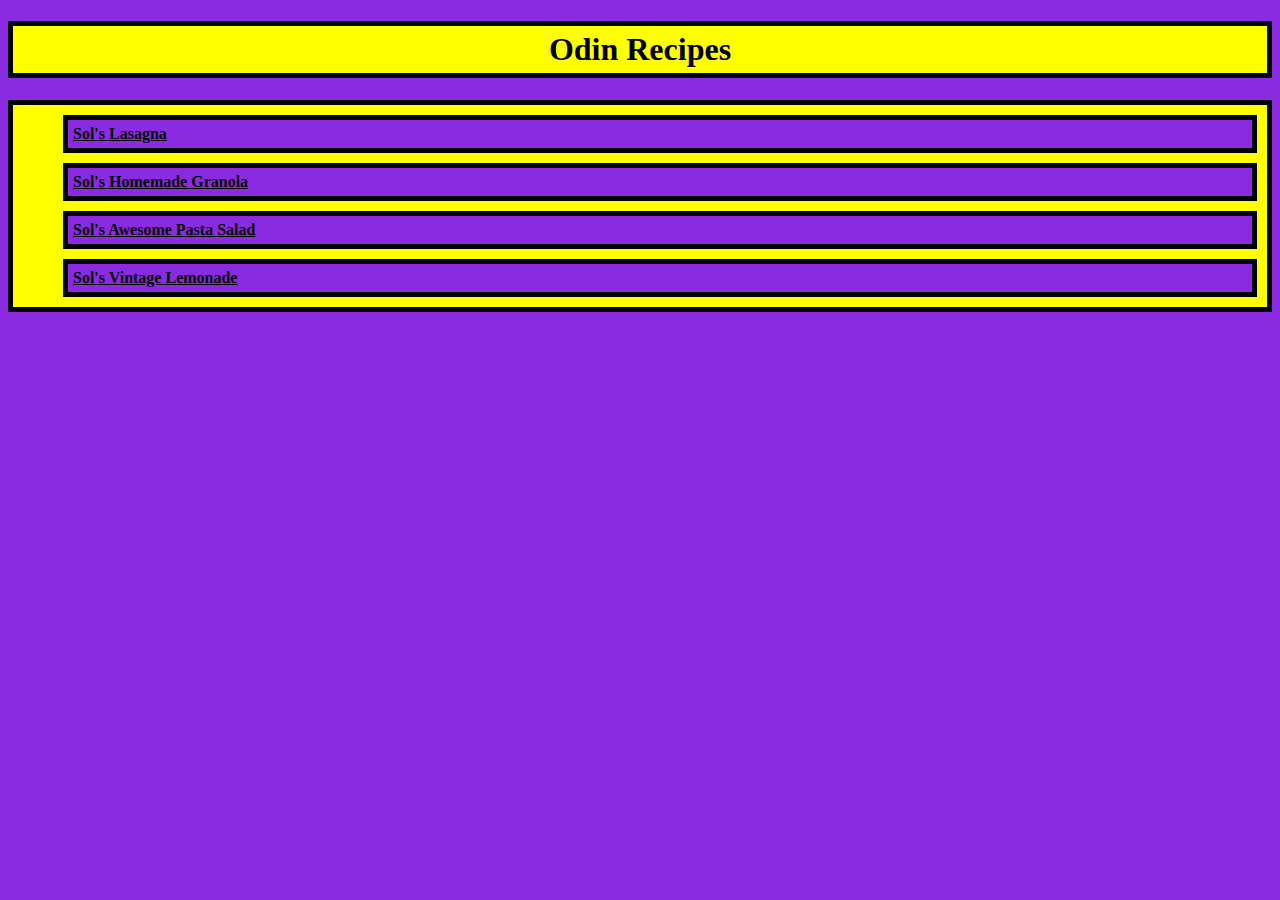
<file: index.html>
<!DOCTYPE html>
<html lang="en">
<head>
    <meta charset="UTF-8">
    <meta name="viewport" content="width=device-width, initial-scale=1.0">
    <link rel="Stylesheet" href="styles.css">
    <title>Homepage</title>
</head>
<body>
    <h1>Odin Recipes</h1>
    <ul class="recipes">
        <li><a href="./recipes/lasagna.html">Sol's Lasagna</a></li>
        <li><a href="./recipes/granola.html">Sol's Homemade Granola</a></li>
        <li><a href="./recipes/pasta-salad.html">Sol's Awesome Pasta Salad</a></li>
        <li><a href="./recipes/lemonade.html">Sol's Vintage Lemonade</a></li>
    </ul>
</body>
</html>
</file>
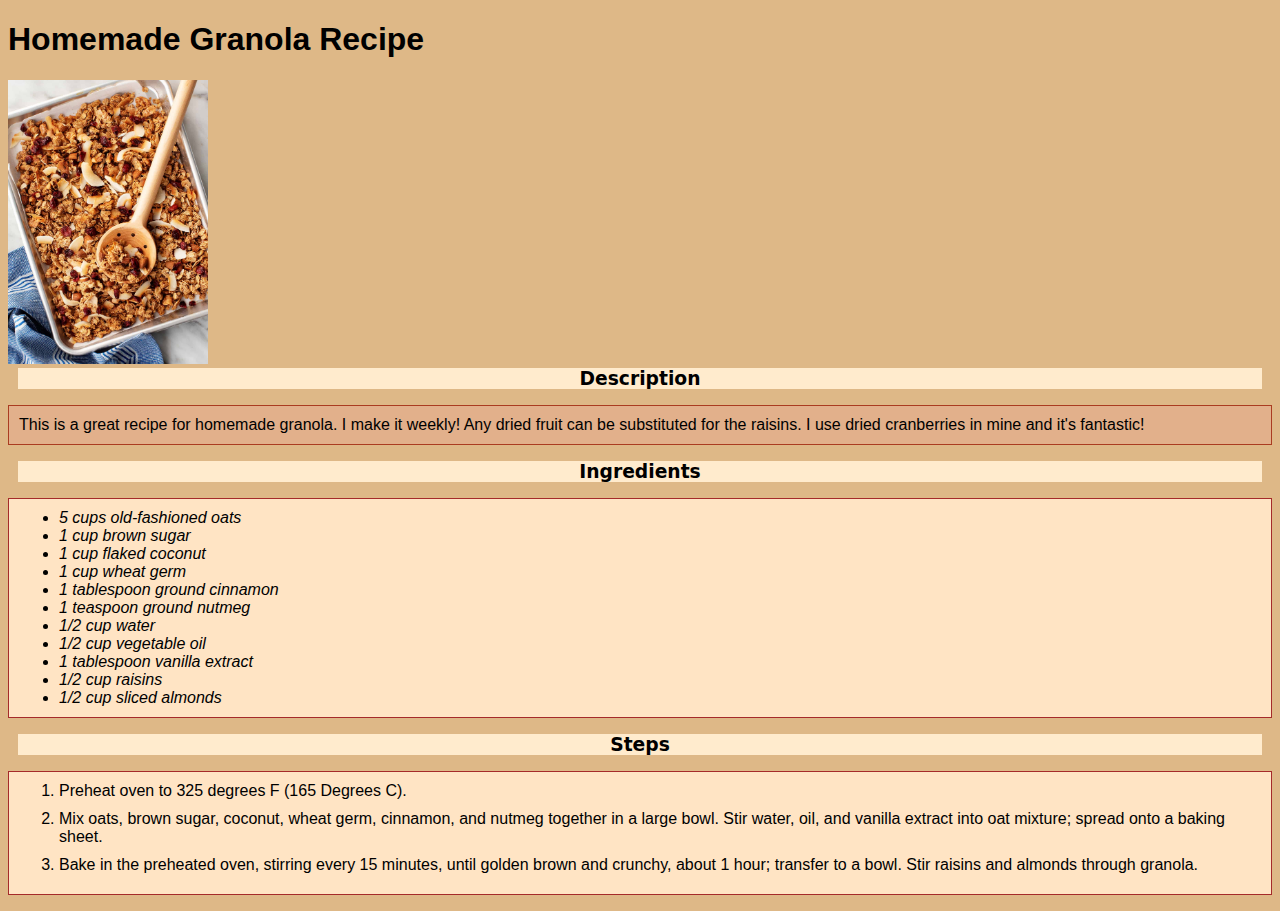
<file: recipes/granola.html>
<!DOCTYPE html>
<html lang="en">
<head>
    <meta charset="UTF-8">
    <meta name="viewport" content="width=device-width, initial-scale=1.0">
    <title>Granola</title>
    <link rel="stylesheet" href="styles.css">
</head>
<body>
    <h1>Homemade Granola Recipe</h1>
    <img src="./images/granola.jpg" alt="Picture of finsihed granola" width="200">
    <h3>Description</h3>
    <p>This is a great recipe for homemade granola. I make it weekly! Any dried fruit can be substituted for the raisins. I use dried cranberries in mine and it's fantastic!</p>
    <h3>Ingredients</h3>
        <ul class="list unordered" >
            <li>5 cups old-fashioned oats</li>
            <li>1 cup brown sugar</li>
            <li>1 cup flaked coconut</li>
            <li>1 cup wheat germ</li>
            <li>1 tablespoon ground cinnamon</li>
            <li>1 teaspoon ground nutmeg</li>
            <li>1/2 cup water</li>
            <li>1/2 cup vegetable oil</li>
            <li>1 tablespoon vanilla extract</li>
            <li>1/2 cup raisins</li>
            <li>1/2 cup sliced almonds</li>
        </ul>
    <h3>Steps</h3>
        <ol class="list ordered">
            <li style="margin-bottom: 10px;">Preheat oven to 325 degrees F (165 Degrees C).</li>
            <li style="margin-bottom: 10px;">Mix oats, brown sugar, coconut, wheat germ, cinnamon, and nutmeg together in a large bowl. Stir water, oil, and vanilla extract into oat mixture; spread onto a baking sheet.</li>
            <li style="margin-bottom: 10px;">Bake in the preheated oven, stirring every 15 minutes, until golden brown and crunchy, about 1 hour; transfer to a bowl. Stir raisins and almonds through granola.</li>
        </ol>
</body>
</html>
</file>
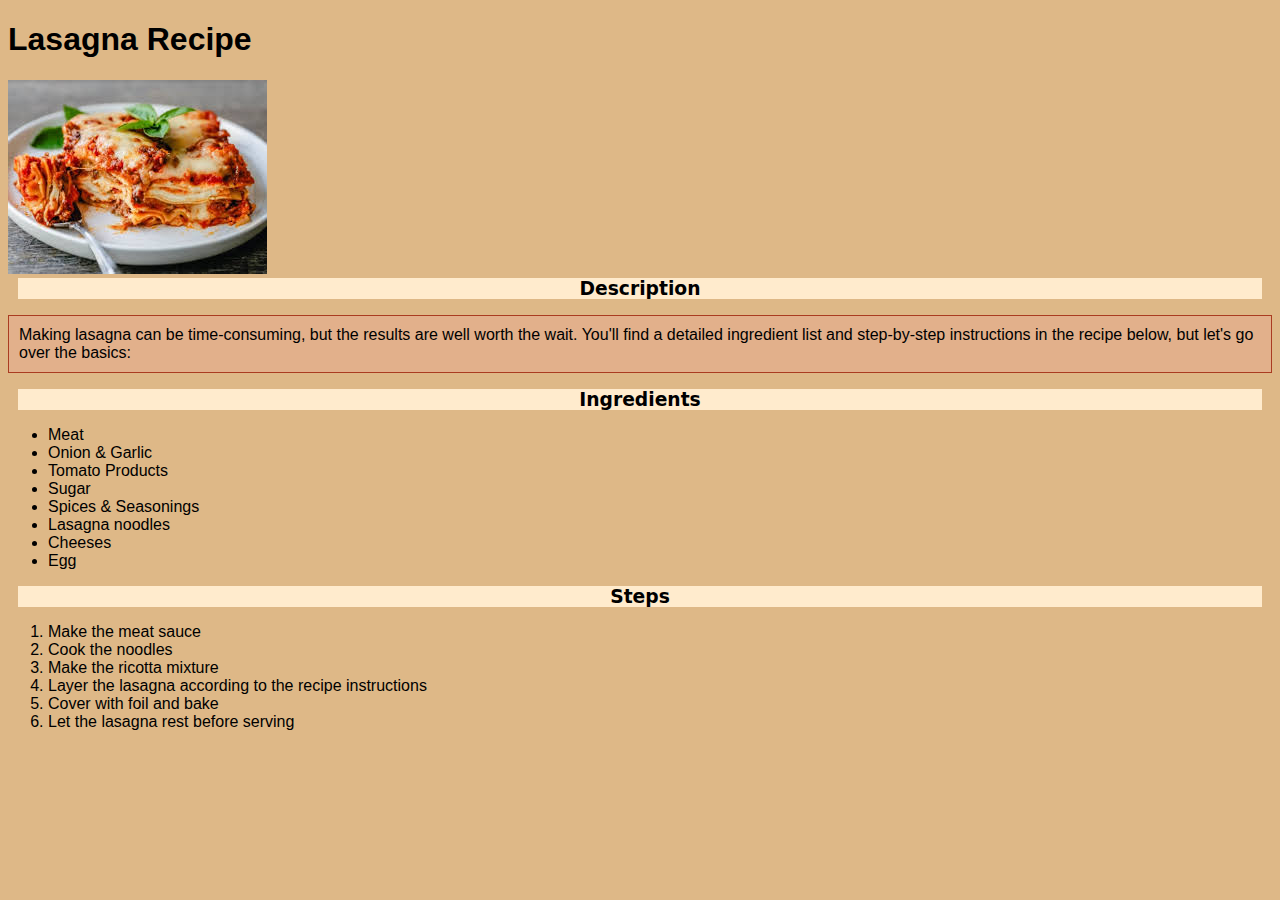
<file: recipes/lasagna.html>
<!DOCTYPE html>
<html lang="en">
<head>
    <meta charset="UTF-8">
    <meta name="viewport" content="width=device-width, initial-scale=1.0">
    <title>Lasagna</title>
    <link rel="stylesheet" href="styles.css">
</head>
<body>
    <h1>Lasagna Recipe</h1>
    <img src="./images/lasagna.jpeg" alt="A picture of lasagna">
    <h3>Description</h3>
    <p>Making lasagna can be time-consuming, but the results are well worth the wait. You'll find a detailed ingredient list and step-by-step instructions in the recipe below, but let's go over the basics:</p>
    <h3>Ingredients</h3>
    <ul>
        <li>Meat</li>
        <li>Onion & Garlic</li>
        <li>Tomato Products</li>
        <li>Sugar</li>
        <li>Spices & Seasonings</li>
        <li>Lasagna noodles</li>
        <li>Cheeses</li>
        <li>Egg</li>
    </ul>
    <h3>Steps</h3>
    <ol>
        <li>Make the meat sauce</li>
        <li>Cook the noodles</li>
        <li>Make the ricotta mixture</li>
        <li>Layer the lasagna according to the recipe instructions</li>
        <li>Cover with foil and bake</li>
        <li>Let the lasagna rest before serving</li>
    </ol>
</body>
</html>
</file>
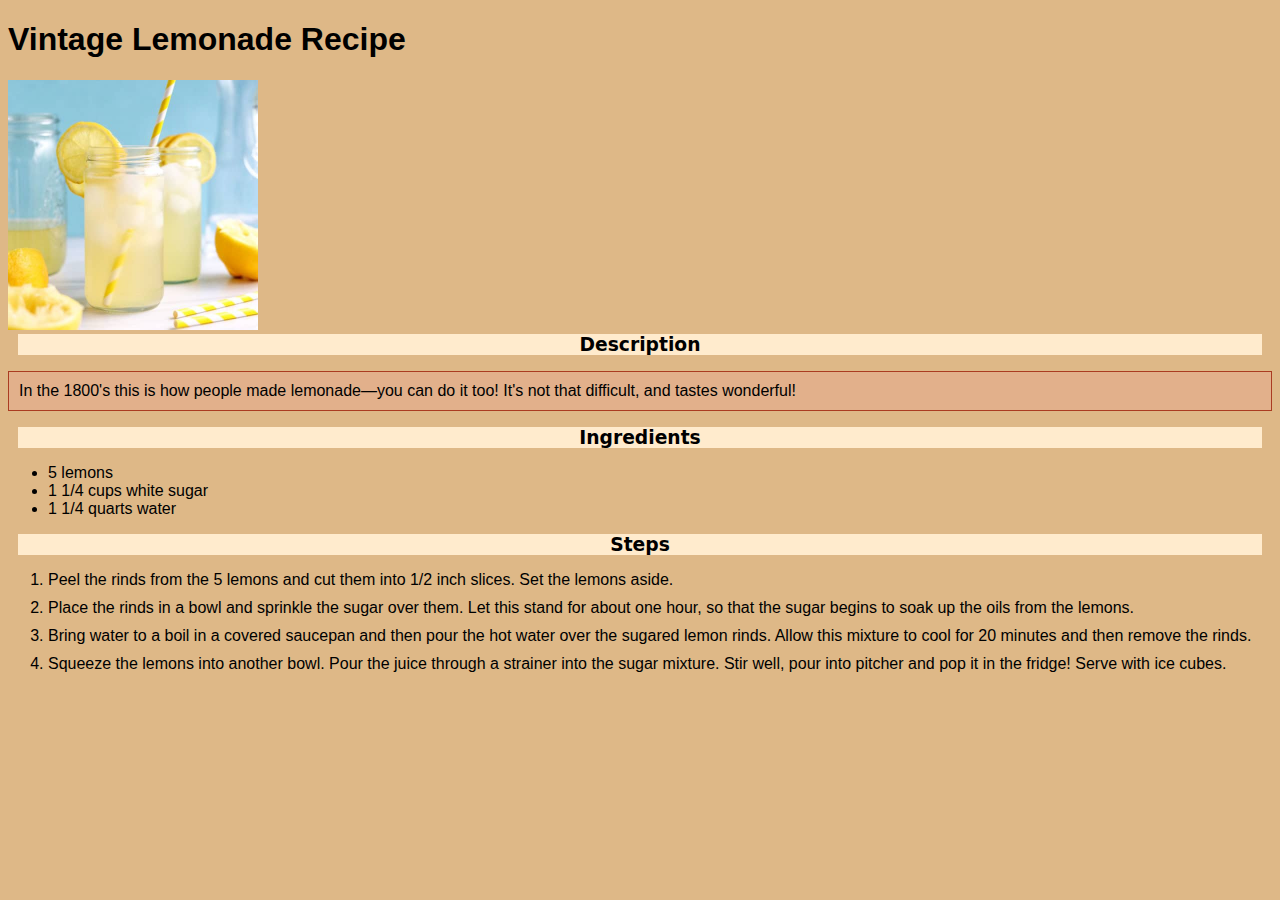
<file: recipes/lemonade.html>
<!DOCTYPE html>
<html lang="en">
<head>
    <meta charset="UTF-8">
    <meta name="viewport" content="width=device-width, initial-scale=1.0">
    <title>Document</title>
    <link rel="stylesheet" href="styles.css">
</head>
<body>
    <h1>Vintage Lemonade Recipe</h1>
    <img src="./images/lemonade.jpg" width="250px" alt="A picture of fresh lemonade">
    <h3>Description</h3>
    <p>In the 1800's this is how people made lemonade—you can do it too! It's not that difficult, and tastes wonderful!</p>
    <h3>Ingredients</h3>
    <ul>
        <li>5 lemons</li>
        <li>1 1/4 cups white sugar</li>
        <li>1 1/4 quarts water</li>
    </ul>
    <h3>Steps</h3>
    <ol>
        <li style="margin-bottom: 10px;">Peel the rinds from the 5 lemons and cut them into 1/2 inch slices. Set the lemons aside.</li>
        <li style="margin-bottom: 10px;">Place the rinds in a bowl and sprinkle the sugar over them. Let this stand for about one hour, so that the sugar begins to soak up the oils from the lemons.</li>
        <li style="margin-bottom: 10px;">Bring water to a boil in a covered saucepan and then pour the hot water over the sugared lemon rinds. Allow this mixture to cool for 20 minutes and then remove the rinds.</li>
        <li style="margin-bottom: 10px;">Squeeze the lemons into another bowl. Pour the juice through a strainer into the sugar mixture. Stir well, pour into pitcher and pop it in the fridge! Serve with ice cubes.</li>
    </ol>
</body>
</html>
</file>
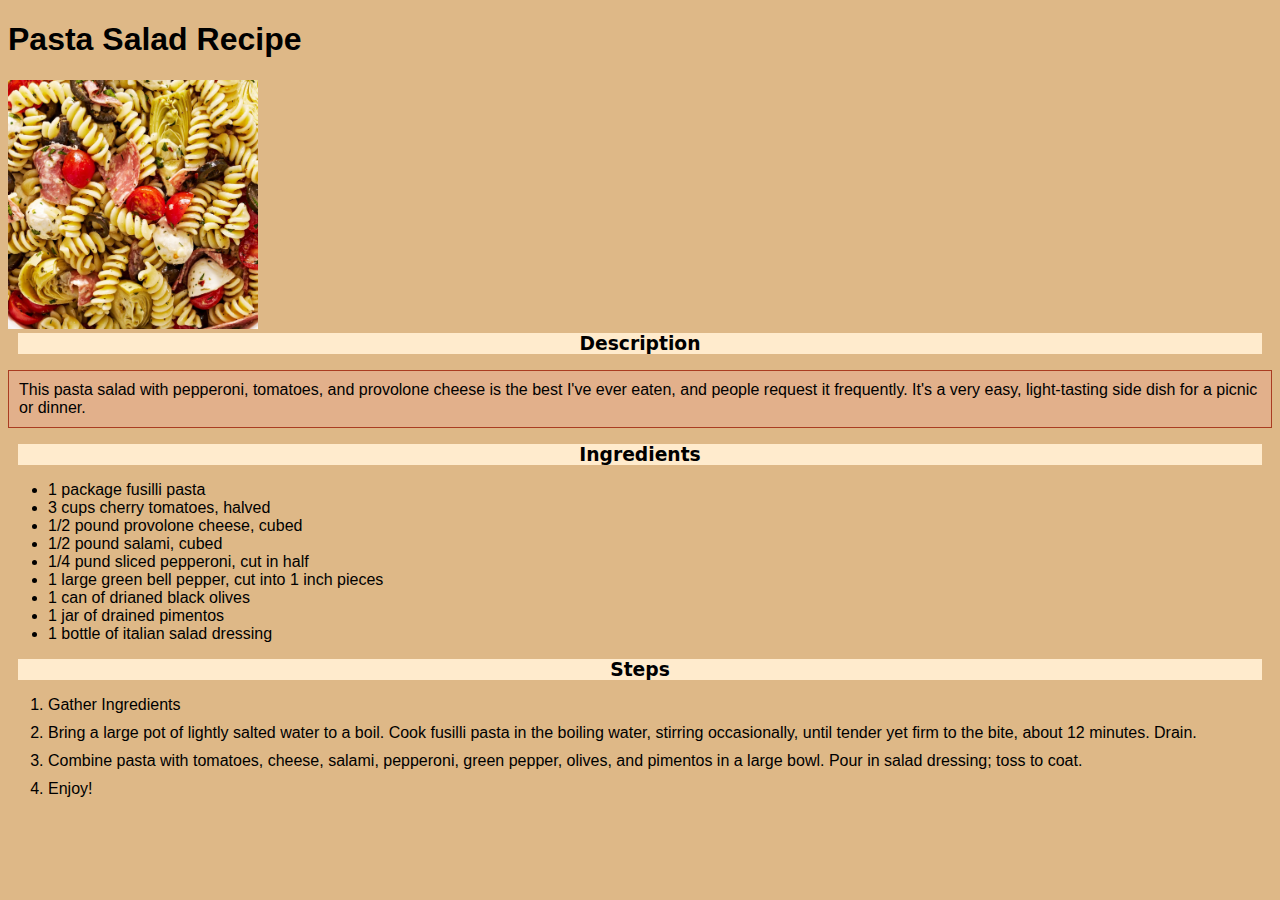
<file: recipes/pasta-salad.html>
<!DOCTYPE html>
<html lang="en">
<head>
    <meta charset="UTF-8">
    <meta name="viewport" content="width=device-width, initial-scale=1.0">
    <title>Pasta-Salad</title>
    <link rel="stylesheet" href="styles.css">
</head>
<body>
    <h1>Pasta Salad Recipe</h1>
    <img width=250px src="./images/pasta-salad.jpg" alt="A picture of cooked pasta salad">
    <h3>Description</h3>
    <p>This pasta salad with pepperoni, tomatoes, and provolone cheese is the best I've ever eaten, and people request it frequently. It's a very easy, light-tasting side dish for a picnic or dinner.</p>
    <h3>Ingredients</h3>
    <ul>
        <li>1 package fusilli pasta</li>
        <li>3 cups cherry tomatoes, halved</li>
        <li>1/2 pound provolone cheese, cubed</li>
        <li>1/2 pound salami, cubed</li>
        <li>1/4 pund sliced pepperoni, cut in half</li>
        <li>1 large green bell pepper, cut into 1 inch pieces</li>
        <li>1 can of drianed black olives</li>
        <li>1 jar of drained pimentos</li>
        <li>1 bottle of italian salad dressing</li>
    </ul>
    <h3>Steps</h3>
    <ol>
        <li style="margin-bottom: 10px;">Gather Ingredients</li>
        <li style="margin-bottom: 10px;">Bring a large pot of lightly salted water to a boil. Cook fusilli pasta in the boiling water, stirring occasionally, until tender yet firm to the bite, about 12 minutes. Drain.</li>
        <li style="margin-bottom: 10px;">Combine pasta with tomatoes, cheese, salami, pepperoni, green pepper, olives, and pimentos in a large bowl. Pour in salad dressing; toss to coat.</li>
        <li>Enjoy!</li>
    </ol>
</body>
</html>
</file>
<file: styles.css>
body {
    background-color: blueviolet;
}
h1 {
    background-color: yellow;
    border: solid black 5px;
    padding: 5px;
    text-align: center;
    font-weight: 900;
    font
}

.recipes {
    border: 5px solid;
    background-color: yellow;
}

li {
    background-color: blueviolet;
    display: block;
    margin: 10px;
    border: 5px black solid;
    padding: 5px;
    font-weight: 800;
}

a:link {
    color: black;
}

a:visited {
    color: black;
}
</file>
<file: recipes/styles.css>
body {
    background-color: burlywood;
    font-family: 'Segoe UI', Tahoma, Geneva, Verdana, sans-serif;
}

h3 {
    font-family:system-ui, -apple-system, BlinkMacSystemFont, 'Segoe UI', Roboto, Oxygen, Ubuntu, Cantarell, 'Open Sans', 'Helvetica Neue', sans-serif;
    background-color:blanchedalmond;
    width: auto;
    margin: auto 10px;
    text-align: center;
}

.unordered {
    font-style: italic;
}

.list {
    padding: 10px 10px 10px 50px;
    border: solid 1px brown;
    background-color: bisque;
}

p {
    border: solid 1px rgb(170, 60, 33);
    padding: 10px;
    background-color: rgb(226, 176, 139);
}
</file>
